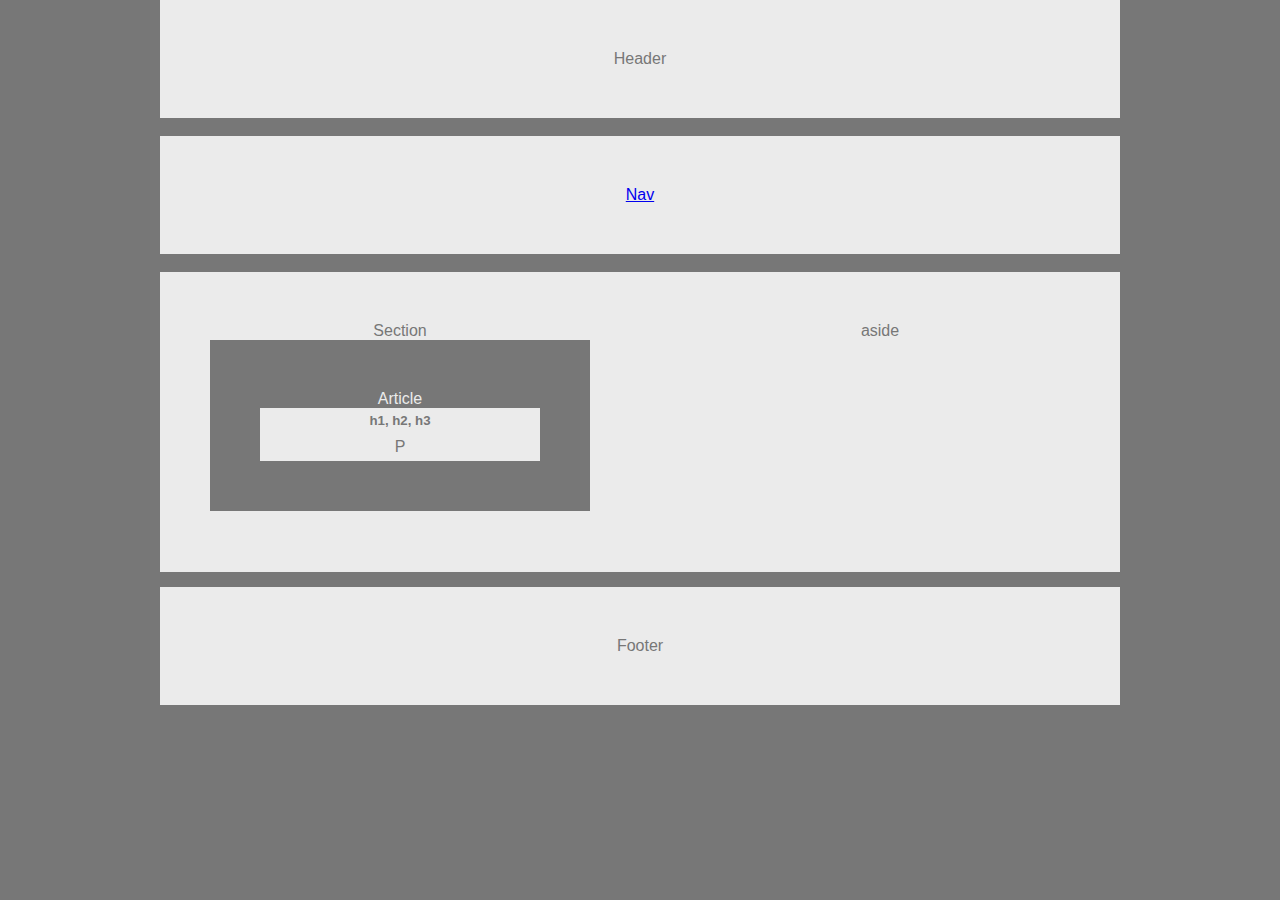
<file: index.html>
<!DOCTYPE html>
<html>
<head>
    <link rel="stylesheet" href="style.css">
    <title>This is the head of my website</title> 
</head>

<body>

<Header>Header

</Header>
<br>

<nav>
    <a href="https://google.com" target="_blank">Nav</a>
</nav>

<br />


<div class="middle">

    <section>Section

        <article>Article

            <h5>h1, h2, h3</h5>

            <p>P</p>
            
        </article>
    </section>
</div>

<div class="aside">
    <section>
        aside
    </section>
</div>

<br />

<Footer>Footer</Footer>

<br>


</body>
</html>
</file>
<file: style.css>
* {
    box-sizing: border-box;
    text-align: center;
    font-size: 18;
    font-family: Arial,"Helvetica Neue",Helvetica,sans-serif;
    margin:auto;

}

header {
    background-color:#ebebeb;
    margin:auto;
    padding: 50px;
    border: 50px #ebebeb;
    outline-style: solid;
    text-align:center;
    overflow: auto;
    color:#777;
}
body {
    background-color:#777;
    width: 960px;
    color: #777;
    
}

h1,h3,nav,footer{
    background-color:#ebebeb;
    margin:auto;
    padding: 50px;
    border: 50px #ebebeb;
    outline-style: solid;
    text-align:center;
    overflow: auto;
    color:#777;
   
}

section {
    background-color:#ebebeb;
    float:left;
    top:450px;
    height:300px;
    width:50%;
    margin-bottom: 15px;

}

#middle  {
    background-color:#777;
    top:450px;
    margin:15px;
    border:auto;s
    padding: 50px;
    border: 15px #ebebeb;
    outline-style: solid;
    text-align:center;
    color:#777;
    float:left;
}

#aside  {
    background-color:#ebebeb;
 
    outline-style: solid;
    text-align:center;
    overflow: auto;
    color:#777;
    float:right;
    height:450px;
    border-right:10px;
}

section{
   
    padding: 50px;

}

article {
    padding: 50px;
    width: 100%;
    background-color:#777;
    color:#ebebeb;
    

}
h5,p {
    color:#777;
    background-color:#ebebeb;
    border:7px;
    border-color:#ebebeb;
    padding:5px;

}


Footer {
    width: 960px;
}
</file>
